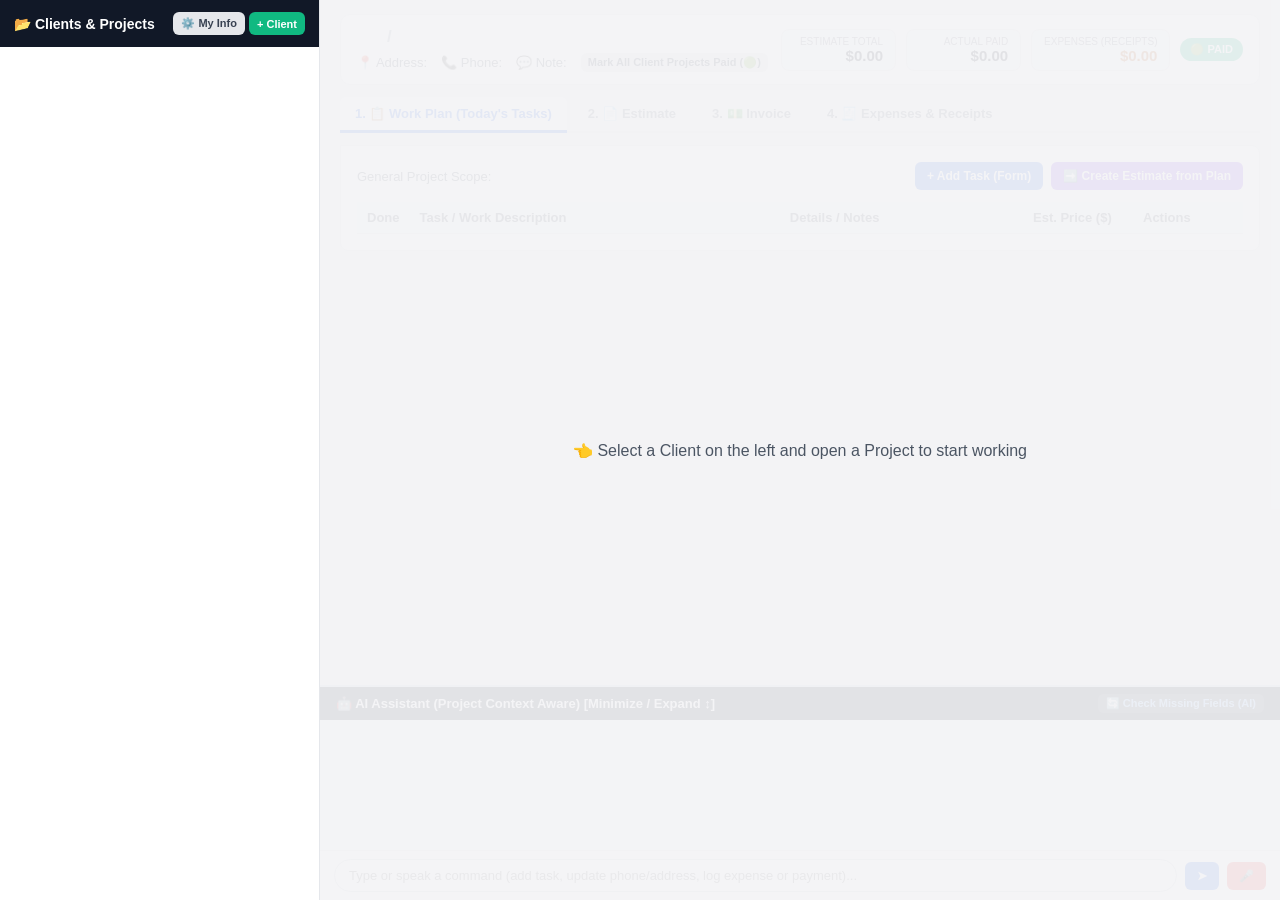
<file: index.html>
<!DOCTYPE html>
<html lang="en">
<head>
    <meta charset="UTF-8">
    <meta name="viewport" content="width=device-width, initial-scale=1.0">
    <title>Field Service CRM & Invoicing</title>
    <style>
        * { box-sizing: border-box; }
        body { font-family: -apple-system, BlinkMacSystemFont, "Segoe UI", Roboto, sans-serif; margin: 0; display: flex; height: 100vh; background: #f3f4f6; color: #111827; overflow: hidden; }
        
        /* === LEFT SIDEBAR: CLIENTS & PROJECTS TREE === */
        .sidebar { width: 320px; background: white; border-right: 1px solid #e5e7eb; display: flex; flex-direction: column; flex-shrink: 0; }
        .sidebar-header { padding: 12px 14px; background: #111827; color: white; font-weight: 700; font-size: 14px; display: flex; justify-content: space-between; align-items: center; gap: 6px; }
        .clients-tree { flex: 1; overflow-y: auto; padding: 8px; }
        
        .client-block { border: 1px solid #e5e7eb; border-radius: 8px; margin-bottom: 8px; background: #fff; }
        .client-row { position: sticky; top: 0; z-index: 5; background: #f9fafb; padding: 10px 12px; cursor: pointer; display: flex; justify-content: space-between; align-items: center; font-weight: 600; border-radius: 8px; transition: 0.15s; }
        .client-row:hover { background: #f3f4f6; }
        .client-block.expanded .client-row { background: #eff6ff; border-bottom: 1px solid #dbeafe; border-radius: 8px 8px 0 0; color: #1e40af; }
        
        .projects-sublist { display: none; max-height: 210px; overflow-y: auto; background: white; padding: 6px; border-radius: 0 0 8px 8px; }
        .client-block.expanded .projects-sublist { display: block; }
        
        .project-item { padding: 8px 10px; margin-bottom: 4px; border-radius: 6px; font-size: 13px; cursor: pointer; display: flex; justify-content: space-between; align-items: center; color: #374151; border: 1px solid transparent; }
        .project-item:hover { background: #f9fafb; border-color: #e5e7eb; }
        .project-item.active { background: #dbeafe; color: #1e3a8a; font-weight: 600; border-color: #93c5fd; }
        
        .add-proj-inline { width: 100%; padding: 6px; margin-bottom: 6px; background: #f0fdf4; color: #15803d; border: 1px dashed #86efac; border-radius: 6px; font-size: 12px; font-weight: 600; cursor: pointer; }
        .add-proj-inline:hover { background: #dcfce7; }

        .status-dot { width: 10px; height: 10px; border-radius: 50%; display: inline-block; flex-shrink: 0; }
        .dot-green { background: #10b981; box-shadow: 0 0 5px rgba(16,185,129,0.4); }
        .dot-red { background: #ef4444; box-shadow: 0 0 5px rgba(239,68,68,0.4); }

        /* === RIGHT AREA: PROJECT WORKSPACE + AI DOCK === */
        .main-col { flex: 1; display: flex; flex-direction: column; height: 100vh; position: relative; overflow: hidden; }
        .overlay-lock { position: absolute; inset: 0; background: rgba(243,244,246,0.92); display: flex; justify-content: center; align-items: center; font-size: 16px; font-weight: 500; color: #4b5563; z-index: 30; }

        .project-Workspace { flex: 1; overflow-y: auto; padding: 14px 20px; display: flex; flex-direction: column; gap: 12px; }
        
        .top-summary-bar { background: white; padding: 12px 16px; border-radius: 10px; border: 1px solid #e5e7eb; display: flex; justify-content: space-between; align-items: center; flex-wrap: wrap; gap: 12px; }
        .proj-title-block h2 { margin: 0 0 6px 0; font-size: 17px; display: flex; align-items: center; gap: 8px; }
        .proj-meta { font-size: 13px; color: #4b5563; display: flex; gap: 14px; flex-wrap: wrap; align-items: center; }
        .editable-link { cursor: pointer; border-bottom: 1px dashed #9ca3af; color: #111827; font-weight: 500; }
        .editable-link:hover { color: #2563eb; border-bottom-color: #2563eb; }
        .missing-val { color: #ef4444; font-style: italic; }

        .finance-pills { display: flex; gap: 10px; align-items: center; flex-wrap: wrap; }
        .fin-box { background: #f9fafb; padding: 6px 12px; border-radius: 8px; border: 1px solid #e5e7eb; text-align: right; min-width: 115px; }
        .fin-box label { display: block; font-size: 10px; color: #6b7280; text-transform: uppercase; }
        .fin-box .val { font-size: 15px; font-weight: 700; color: #111827; cursor: pointer; }
        
        .badge { padding: 5px 10px; border-radius: 14px; font-size: 11px; font-weight: 700; color: white; cursor: pointer; }
        .badge-green { background: #10b981; }
        .badge-red { background: #ef4444; }

        /* Tabs Navigation */
        .tabs-nav { display: flex; gap: 6px; border-bottom: 2px solid #e5e7eb; flex-wrap: wrap; }
        .tab-btn { padding: 9px 15px; background: transparent; border: none; font-size: 13px; font-weight: 600; color: #6b7280; cursor: pointer; border-bottom: 3px solid transparent; margin-bottom: -2px; }
        .tab-btn.active { color: #2563eb; border-bottom-color: #2563eb; background: white; border-radius: 6px 6px 0 0; }

        .tab-content { display: none; background: white; padding: 16px; border-radius: 0 8px 8px 8px; border: 1px solid #e5e7eb; }
        .tab-content.active { display: block; }

        table.data-table { width: 100%; border-collapse: collapse; margin-top: 8px; font-size: 13px; }
        table.data-table th { background: #f9fafb; text-align: left; padding: 8px 10px; border-bottom: 1px solid #e5e7eb; color: #4b5563; }
        table.data-table td { padding: 8px 10px; border-bottom: 1px solid #f3f4f6; vertical-align: middle; }
        table.data-table input { width: 100%; padding: 6px 8px; border: 1px solid #d1d5db; border-radius: 4px; font-size: 13px; }
        
        .btn { padding: 7px 12px; border: none; border-radius: 6px; cursor: pointer; font-weight: 600; font-size: 12px; transition: 0.15s; display: inline-flex; align-items: center; gap: 4px; }
        .btn-blue { background: #2563eb; color: white; }
        .btn-blue:hover { background: #1d4ed8; }
        .btn-green { background: #10b981; color: white; }
        .btn-green:hover { background: #059669; }
        .btn-purple { background: #7c3aed; color: white; }
        .btn-purple:hover { background: #6d28d9; }
        .btn-gray { background: #e5e7eb; color: #374151; }
        .btn-gray:hover { background: #d1d5db; }
        .btn-red { background: #fee2e2; color: #b91c1c; padding: 4px 8px; font-size: 11px; }

        .doc-header-box { display: flex; justify-content: space-between; background: #f8fafc; padding: 14px 16px; border-radius: 8px; border: 1px solid #e2e8f0; margin-bottom: 12px; font-size: 13px; line-height: 1.5; flex-wrap: wrap; gap: 12px; }
        
        .cat-tag { padding: 3px 8px; border-radius: 12px; font-size: 11px; font-weight: 700; display: inline-block; }
        .cat-Construction { background: #fef3c7; color: #b45309; }
        .cat-Groceries { background: #dcfce7; color: #15803d; }
        .cat-Fuel { background: #dbeafe; color: #1d4ed8; }
        .cat-Other { background: #f3f4f6; color: #374151; }

        /* === BOTTOM DOCK: AI ASSISTANT CHAT === */
        .ai-dock { height: 215px; background: white; border-top: 2px solid #cbd5e1; display: flex; flex-direction: column; flex-shrink: 0; transition: height 0.2s; }
        .ai-dock.minimized { height: 38px; }
        .ai-dock-header { padding: 7px 16px; background: #1f2937; color: white; font-size: 13px; font-weight: 600; display: flex; justify-content: space-between; align-items: center; }
        .messages { flex: 1; padding: 10px 16px; overflow-y: auto; display: flex; flex-direction: column; gap: 10px; background: #f9fafb; }
        
        .msg-wrapper { max-width: 82%; display: flex; flex-direction: column; gap: 3px; }
        .user-wrapper { align-self: flex-end; align-items: flex-end; }
        .ai-wrapper { align-self: flex-start; align-items: flex-start; }
        .msg { padding: 8px 12px; border-radius: 12px; font-size: 13px; line-height: 1.4; white-space: pre-wrap; }
        .user-msg { background: #2563eb; color: white; border-bottom-right-radius: 3px; }
        .ai-msg { background: white; border: 1px solid #e5e7eb; color: #111827; border-bottom-left-radius: 3px; }

        .debug-btn { background: #e5e7eb; border: none; padding: 2px 7px; border-radius: 4px; font-size: 10px; cursor: pointer; color: #374151; }
        .debug-pre { display: none; background: #111827; color: #10b981; padding: 8px; border-radius: 6px; font-family: monospace; font-size: 10px; overflow-x: auto; max-width: 100%; margin: 0; }

        .input-area { display: flex; padding: 8px 14px; gap: 8px; background: white; border-top: 1px solid #e5e7eb; align-items: center; }
        .input-area input { flex: 1; padding: 8px 14px; border: 1px solid #d1d5db; border-radius: 20px; font-size: 13px; outline: none; }
        #micBtn.recording { background: #9ca3af !important; animation: pulse 1s infinite; }
        @keyframes pulse { 0% { transform: scale(1); } 50% { transform: scale(1.08); } 100% { transform: scale(1); } }

        /* Modals */
        .modal { display: none; position: fixed; inset: 0; background: rgba(0,0,0,0.5); justify-content: center; align-items: center; z-index: 100; }
        .modal-content { background: white; padding: 20px; border-radius: 10px; width: 360px; display: flex; flex-direction: column; gap: 10px; max-height: 90vh; overflow-y: auto; }
        .modal-content label { font-size: 12px; font-weight: 600; color: #374151; margin-bottom: -6px; }
        .modal-content input, .modal-content textarea { padding: 9px; border: 1px solid #d1d5db; border-radius: 6px; width: 100%; font-size: 13px; }

        /* Print Styles for clean Estimate / Invoice PDF export */
        @media print {
            .sidebar, .top-summary-bar, .tabs-nav, .ai-dock, .no-print { display: none !important; }
            body, .main-col, .project-Workspace { height: auto !important; overflow: visible !important; background: white !important; padding: 0 !important; }
            .tab-content.active { border: none !important; padding: 0 !important; }
            table.data-table input { border: none !important; padding: 0 !important; }
        }
    </style>
</head>
<body>

<!-- LEFT SIDEBAR: CLIENTS & PROJECTS -->
<div class="sidebar">
    <div class="sidebar-header">
        <span>📂 Clients & Projects</span>
        <div style="display:flex; gap:4px;">
            <button class="btn btn-gray" style="padding:5px 8px; font-size:11px;" onclick="openProfileModal()" title="Edit My Business Info">⚙️ My Info</button>
            <button class="btn btn-green" style="padding:5px 8px; font-size:11px;" onclick="openClientModal()">+ Client</button>
        </div>
    </div>
    <div class="clients-tree" id="clientsTree"></div>
</div>

<!-- RIGHT COLUMN: PROJECT WORKSPACE + AI DOCK -->
<div class="main-col">
    <div class="overlay-lock" id="workspaceLock">👈 Select a Client on the left and open a Project to start working</div>

    <div class="project-Workspace" id="projectWorkspace">
        <!-- Top Project & Financial Summary Bar -->
        <div class="top-summary-bar">
            <div class="proj-title-block">
                <h2>
                    <span id="uiClientName" style="color:#4b5563; font-weight:500;"></span>
                    <span id="uiClientDebtBadge" class="badge" style="font-size:10px; padding:3px 7px;"></span>
                    <span style="color:#9ca3af;">/</span>
                    <span id="uiProjectName" class="editable-link" onclick="editProjectField('name', 'Project Name')"></span>
                </h2>
                <div class="proj-meta">
                    <span>📍 Address: <span id="uiProjectAddress" class="editable-link" onclick="editProjectField('address', 'Project Address')"></span></span>
                    <span>📞 Phone: <span id="uiClientPhone" class="editable-link" onclick="editClientField('phone', 'Client Phone')"></span></span>
                    <span>💬 Note: <span id="uiClientComment" class="editable-link" onclick="editClientField('comment', 'Client Note')"></span></span>
                    <button class="btn btn-gray" style="padding:3px 7px; font-size:11px;" onclick="markAllClientProjectsPaid()">Mark All Client Projects Paid (🟢)</button>
                </div>
            </div>

            <div class="finance-pills">
                <div class="fin-box">
                    <label>Estimate Total</label>
                    <div class="val" id="uiEstimated" onclick="editProjectField('estimated_amount', 'Estimate Total ($)', true)">$0.00</div>
                </div>
                <div class="fin-box">
                    <label>Actual Paid</label>
                    <div class="val" id="uiActual" onclick="editProjectField('actual_amount', 'Actual Paid Amount ($)', true)">$0.00</div>
                </div>
                <div class="fin-box">
                    <label>Expenses (Receipts)</label>
                    <div class="val" id="uiExpensesTotal" style="color:#b45309; cursor:default;">$0.00</div>
                </div>
                <span id="uiStatusBadge" class="badge badge-green" onclick="togglePaymentStatus()" title="Click to toggle project payment status">🟢 PAID</span>
            </div>
        </div>

        <!-- Lifecycle Tabs: Work Plan -> Estimate -> Invoice -> Expenses -->
        <div class="tabs-nav">
            <button class="tab-btn active" id="tabBtn-plan" onclick="switchTab('plan')">1. 📋 Work Plan (Today's Tasks)</button>
            <button class="tab-btn" id="tabBtn-estimate" onclick="switchTab('estimate')">2. 📄 Estimate</button>
            <button class="tab-btn" id="tabBtn-invoice" onclick="switchTab('invoice')">3. 💵 Invoice</button>
            <button class="tab-btn" id="tabBtn-expenses" onclick="switchTab('expenses')">4. 🧾 Expenses & Receipts</button>
        </div>

        <!-- TAB 1: WORK PLAN (TODAY'S TASKS) -->
        <div class="tab-content active" id="tab-plan">
            <div style="display:flex; justify-content:space-between; align-items:center; margin-bottom:12px; flex-wrap:wrap; gap:10px;">
                <div style="font-size:13px; color:#4b5563;">
                    General Project Scope: <span id="uiProjectScope" class="editable-link" onclick="editProjectField('scope_description', 'General Project Scope')"></span>
                </div>
                <div style="display:flex; gap:8px;">
                    <button class="btn btn-blue" onclick="openTaskModal()">+ Add Task (Form)</button>
                    <button class="btn btn-purple" onclick="pullFromWorkPlan(true)">➡️ Create Estimate from Plan</button>
                </div>
            </div>

            <table class="data-table">
                <thead>
                    <tr>
                        <th style="width:45px;">Done</th>
                        <th>Task / Work Description</th>
                        <th>Details / Notes</th>
                        <th style="width:110px;">Est. Price ($)</th>
                        <th style="width:110px;">Actions</th>
                    </tr>
                </thead>
                <tbody id="workPlanBody"></tbody>
            </table>
        </div>

        <!-- TAB 2: ESTIMATE -->
        <div class="tab-content" id="tab-estimate">
            <div class="doc-header-box">
                <div>
                    <strong id="estMyRole">Service Provider:</strong><br>
                    <span id="estMyCompany" style="font-weight:700; font-size:14px;"></span><br>
                    <span id="estMyContact"></span><br>
                    <a href="#" class="no-print" style="font-size:11px; color:#2563eb;" onclick="openProfileModal(); return false;">✏️ Edit My Business Info</a>
                </div>
                <div style="text-align:right;">
                    <strong>Estimate For (Client):</strong><br>
                    <span id="estClientName" style="font-weight:700; font-size:14px;"></span><br>
                    Address: <span id="estProjectAddress"></span><br>
                    Phone: <span id="estClientPhone"></span>
                </div>
            </div>

            <div class="no-print" style="display:flex; justify-content:space-between; align-items:center; margin-bottom:10px; flex-wrap:wrap; gap:8px;">
                <div style="display:flex; gap:8px;">
                    <button class="btn btn-blue" onclick="pullFromWorkPlan(false)">🔄 Import Tasks from Work Plan</button>
                    <button class="btn btn-gray" onclick="addEstimateRow()">+ Add Line Item</button>
                </div>
                <div style="display:flex; gap:8px;">
                    <button class="btn btn-green" onclick="saveEstimateToDB()">💾 Save Estimate</button>
                    <button class="btn btn-purple" onclick="convertEstimateToInvoice()">➡️ Convert to Invoice</button>
                    <button class="btn btn-gray" onclick="window.print()">🖨️ Print / PDF</button>
                </div>
            </div>

            <table class="data-table">
                <thead>
                    <tr>
                        <th>Work / Service Description</th>
                        <th style="width:90px;">Qty</th>
                        <th style="width:120px;">Unit Price ($)</th>
                        <th style="width:120px;">Line Total ($)</th>
                        <th class="no-print" style="width:55px;"></th>
                    </tr>
                </thead>
                <tbody id="estimateBody"></tbody>
                <tfoot>
                    <tr>
                        <td colspan="3" style="text-align:right; font-weight:700; font-size:14px;">ESTIMATE TOTAL:</td>
                        <td colspan="2" style="font-weight:700; font-size:16px; color:#15803d;" id="estimateGrandTotal">$0.00</td>
                    </tr>
                </tfoot>
            </table>
        </div>

        <!-- TAB 3: INVOICE -->
        <div class="tab-content" id="tab-invoice">
            <div class="doc-header-box">
                <div>
                    <div style="font-size:18px; font-weight:800; color:#111827; margin-bottom:4px;">INVOICE</div>
                    <strong id="invMyRole">From:</strong><br>
                    <span id="invMyCompany" style="font-weight:700;"></span><br>
                    <span id="invMyContact"></span><br>
                    <span id="invMyPayment" style="color:#1e40af; font-weight:600;"></span>
                </div>
                <div style="text-align:right;">
                    <div style="margin-bottom:6px;">
                        <strong>Invoice #:</strong> <input type="text" id="invNumber" style="width:110px; padding:3px 6px;" onchange="updateInvoiceMeta()">
                        <strong>Date:</strong> <input type="date" id="invDate" style="width:130px; padding:3px 6px;" onchange="updateInvoiceMeta()">
                    </div>
                    <strong>Bill To:</strong><br>
                    <span id="invClientName" style="font-weight:700;"></span><br>
                    Address: <span id="invProjectAddress"></span> | Phone: <span id="invClientPhone"></span>
                </div>
            </div>

            <div class="no-print" style="display:flex; justify-content:space-between; align-items:center; margin-bottom:10px; flex-wrap:wrap; gap:8px;">
                <div style="display:flex; gap:8px;">
                    <button class="btn btn-blue" onclick="pullFromEstimateToInvoice()">🔄 Pull Items from Estimate</button>
                    <button class="btn btn-gray" onclick="addInvoiceRow()">+ Add Line Item</button>
                </div>
                <div style="display:flex; gap:8px;">
                    <button class="btn btn-green" onclick="saveInvoiceToDB()">💾 Save Invoice</button>
                    <button class="btn btn-purple" onclick="markInvoicePaid()">✅ Mark Invoice as Paid</button>
                    <button class="btn btn-gray" onclick="window.print()">🖨️ Print / Save PDF</button>
                </div>
            </div>

            <table class="data-table">
                <thead>
                    <tr>
                        <th>Description</th>
                        <th style="width:90px;">Qty</th>
                        <th style="width:120px;">Unit Price ($)</th>
                        <th style="width:120px;">Total ($)</th>
                        <th class="no-print" style="width:55px;"></th>
                    </tr>
                </thead>
                <tbody id="invoiceBody"></tbody>
                <tfoot>
                    <tr>
                        <td colspan="3" style="text-align:right; font-weight:700; font-size:14px;">INVOICE TOTAL DUE:</td>
                        <td colspan="2" style="font-weight:800; font-size:16px; color:#1e40af;" id="invoiceGrandTotal">$0.00</td>
                    </tr>
                </tfoot>
            </table>
            <div style="margin-top:12px;">
                <label style="font-size:12px; color:#4b5563; font-weight:600;">Invoice Notes / Payment Terms:</label>
                <input type="text" id="invNotes" placeholder="Thank you for your business! Payment due upon receipt." style="width:100%; padding:8px; border:1px solid #d1d5db; border-radius:6px; margin-top:4px;" onchange="updateInvoiceMeta()">
            </div>
        </div>

        <!-- TAB 4: EXPENSES & RECEIPTS (AI SCANNER) -->
        <div class="tab-content" id="tab-expenses">
            <div style="display:flex; justify-content:space-between; align-items:center; background:#eff6ff; padding:12px 16px; border-radius:8px; border:1px solid #bfdbfe; margin-bottom:12px; flex-wrap:wrap; gap:10px;">
                <div>
                    <strong>📸 AI Receipt Scanner (OCR)</strong>
                    <div style="font-size:12px; color:#4b5563;">Upload or take a photo of a receipt — AI extracts the date, store name, line items, total, and assigns a category (Construction / Groceries / Fuel).</div>
                </div>
                <div>
                    <input type="file" id="receiptFileInput" accept="image/*" capture="environment" style="display:none;" onchange="uploadAndScanReceipt(this)">
                    <button class="btn btn-blue" id="scanBtn" onclick="document.getElementById('receiptFileInput').click()">📷 Scan / Upload Receipt</button>
                </div>
            </div>

            <table class="data-table">
                <thead>
                    <tr>
                        <th style="width:105px;">Date</th>
                        <th>Store / Vendor</th>
                        <th style="width:120px;">Category</th>
                        <th>Purchased Items</th>
                        <th style="width:95px;">Total ($)</th>
                        <th style="width:55px;"></th>
                    </tr>
                </thead>
                <tbody id="expensesBody"></tbody>
            </table>
        </div>
    </div>

    <!-- BOTTOM DOCK: AI ASSISTANT -->
    <div class="ai-dock" id="aiDock">
        <div class="ai-dock-header">
            <span style="cursor:pointer;" onclick="document.getElementById('aiDock').classList.toggle('minimized')">🤖 AI Assistant (Project Context Aware) [Minimize / Expand ↕]</span>
            <button class="btn" style="background:#374151; color:#93c5fd; padding:3px 8px; font-size:11px;" onclick="recheckWithAI()">🔄 Check Missing Fields (AI)</button>
        </div>
        <div class="messages" id="messages"></div>
        <div class="input-area">
            <input type="text" id="textInput" placeholder="Type or speak a command (add task, update phone/address, log expense or payment)...">
            <button class="btn btn-blue" id="sendBtn">➤</button>
            <button class="btn" id="micBtn" style="background:#ef4444; color:white;">🎤</button>
        </div>
    </div>
</div>

<!-- MODAL 1: MY BUSINESS PROFILE (EDITABLE USER INFO) -->
<div class="modal" id="profileModal">
    <div class="modal-content">
        <h3 style="margin:0;">⚙️ My Business Profile</h3>
        <label>Your Role / Header Title</label>
        <input type="text" id="profRole" placeholder="e.g. Service Provider, Handyman Services, Owner">
        <label>Company / Full Name</label>
        <input type="text" id="profCompany" placeholder="e.g. Anatolii Vashkevich LLC">
        <label>City / Address</label>
        <input type="text" id="profAddress" placeholder="e.g. Boca Raton, FL">
        <label>Phone & Email</label>
        <input type="text" id="profContact" placeholder="e.g. (561) 000-0000 | handyman33432@gmail.com">
        <label>Payment Instructions (shown on Invoice)</label>
        <input type="text" id="profPayment" placeholder="e.g. Zelle: Anatolii Vashkevich LLC">
        <div style="display:flex; gap:8px; margin-top:6px;">
            <button class="btn btn-green" style="flex:1;" onclick="saveBusinessProfile()">Save Profile</button>
            <button class="btn btn-gray" onclick="document.getElementById('profileModal').style.display='none'">Cancel</button>
        </div>
    </div>
</div>

<!-- MODAL 2: TASK FORM (ADD / EDIT TASK IN WORK PLAN) -->
<div class="modal" id="taskModal">
    <div class="modal-content">
        <h3 style="margin:0;" id="taskModalTitle">📋 Add Task to Work Plan</h3>
        <input type="hidden" id="taskEditIndex" value="-1">
        <label>Task Name / Work Description *</label>
        <input type="text" id="taskTitleInput" placeholder="e.g. Install interior prehung door">
        <label>Details / Materials / Notes</label>
        <textarea id="taskDetailsInput" rows="3" placeholder="e.g. Master bedroom, includes trim and lockset"></textarea>
        <label>Estimated Price ($) (Optional)</label>
        <input type="number" step="0.01" id="taskPriceInput" placeholder="0.00">
        <div style="display:flex; gap:8px; margin-top:6px;">
            <button class="btn btn-green" style="flex:1;" onclick="saveTaskFromModal()">Save Task</button>
            <button class="btn btn-gray" onclick="document.getElementById('taskModal').style.display='none'">Cancel</button>
        </div>
    </div>
</div>

<!-- MODAL 3: NEW CLIENT -->
<div class="modal" id="clientModal">
    <div class="modal-content">
        <h3 style="margin:0;">New Client</h3>
        <label>Client Name *</label>
        <input type="text" id="cName" placeholder="Full Name">
        <label>Phone Number</label>
        <input type="text" id="cPhone" placeholder="Optional">
        <label>Notes / Comments</label>
        <textarea id="cComment" placeholder="Optional"></textarea>
        <div style="display:flex; gap:8px; margin-top:6px;">
            <button class="btn btn-green" style="flex:1;" onclick="saveNewClient()">Next → Create Project</button>
            <button class="btn btn-gray" onclick="document.getElementById('clientModal').style.display='none'">Cancel</button>
        </div>
    </div>
</div>

<!-- MODAL 4: NEW PROJECT -->
<div class="modal" id="projectModal">
    <div class="modal-content">
        <h3 style="margin:0;">New Project</h3>
        <label>Project Name *</label>
        <input type="text" id="pName" placeholder="Visit 1, Kitchen Repair, etc.">
        <label>Property Address</label>
        <input type="text" id="pAddress" list="addressHistory" placeholder="Select past address or type new">
        <datalist id="addressHistory"></datalist>
        <div style="display:flex; gap:8px; margin-top:6px;">
            <button class="btn btn-green" style="flex:1;" onclick="saveNewProject()">Open Project</button>
            <button class="btn btn-gray" onclick="document.getElementById('projectModal').style.display='none'">Cancel</button>
        </div>
    </div>
</div>

<script>
    const API_BASE = "http://127.0.0.1:8000/api";
    let allClients = [];
    let expandedClientIds = new Set();
    let currentClient = null;
    let currentProject = null;
    let currentTransactions = [];
    let modalTargetClient = null;

    // --- BUSINESS PROFILE MANAGEMENT (LOCAL STORAGE) ---
    const defaultProfile = {
        role: "Service Provider",
        company: "Anatolii Vashkevich LLC",
        address: "Boca Raton, FL",
        contact: "handyman33432@gmail.com",
        payment: "Payment via Zelle: Anatolii Vashkevich LLC"
    };

    function getBusinessProfile() {
        const saved = localStorage.getItem("crm_business_profile");
        if (saved) {
            try { return { ...defaultProfile, ...JSON.parse(saved) }; } catch (e) {}
        }
        return defaultProfile;
    }

    function openProfileModal() {
        const p = getBusinessProfile();
        document.getElementById('profRole').value = p.role;
        document.getElementById('profCompany').value = p.company;
        document.getElementById('profAddress').value = p.address;
        document.getElementById('profContact').value = p.contact;
        document.getElementById('profPayment').value = p.payment;
        document.getElementById('profileModal').style.display = 'flex';
    }

    function saveBusinessProfile() {
        const updated = {
            role: document.getElementById('profRole').value.trim() || "Service Provider",
            company: document.getElementById('profCompany').value.trim() || "Anatolii Vashkevich LLC",
            address: document.getElementById('profAddress').value.trim(),
            contact: document.getElementById('profContact').value.trim(),
            payment: document.getElementById('profPayment').value.trim()
        };
        localStorage.setItem("crm_business_profile", JSON.stringify(updated));
        document.getElementById('profileModal').style.display = 'none';
        renderBusinessHeaders();
    }

    function renderBusinessHeaders() {
        const p = getBusinessProfile();
        const contactLine = [p.address, p.contact].filter(Boolean).join(" | ");
        document.getElementById('estMyRole').innerText = p.role + ":";
        document.getElementById('estMyCompany').innerText = p.company;
        document.getElementById('estMyContact').innerText = contactLine;

        document.getElementById('invMyRole').innerText = p.role + ":";
        document.getElementById('invMyCompany').innerText = p.company;
        document.getElementById('invMyContact').innerText = contactLine;
        document.getElementById('invMyPayment').innerText = p.payment;
    }

    function isProjectDebt(p) {
        const est = Number(p.estimated_amount || 0);
        const act = Number(p.actual_amount || 0);
        return p.payment_status === 'debt' || (est > 0 && act < est);
    }

    // --- 1. CLIENTS & PROJECTS TREE ---
    async function loadClientsTree() {
        const tree = document.getElementById('clientsTree');
        const prevScroll = tree.scrollTop;

        const res = await fetch(`${API_BASE}/clients`);
        allClients = await res.json();

        tree.innerHTML = '';

        allClients.forEach(client => {
            const isExp = expandedClientIds.has(client.id);
            const block = document.createElement('div');
            block.className = `client-block ${isExp ? 'expanded' : ''}`;

            const header = document.createElement('div');
            header.className = 'client-row';
            header.innerHTML = `
                <span>${isExp ? '▼' : '▶'} ${client.name} <small style="color:#6b7280; font-weight:normal;">(${client.projects.length})</small></span>
                <span class="status-dot ${client.has_debt ? 'dot-red' : 'dot-green'}" title="${client.has_debt ? 'Unpaid balance' : 'All paid'}"></span>
            `;
            header.onclick = () => {
                if (expandedClientIds.has(client.id)) expandedClientIds.delete(client.id);
                else expandedClientIds.add(client.id);
                loadClientsTree();
            };

            const sublist = document.createElement('div');
            sublist.className = 'projects-sublist';

            const addBtn = document.createElement('button');
            addBtn.className = 'add-proj-inline';
            addBtn.innerText = '+ New Visit / Project';
            addBtn.onclick = (e) => {
                e.stopPropagation();
                openProjectModalForClient(client);
            };
            sublist.appendChild(addBtn);

            client.projects.forEach(proj => {
                const pItem = document.createElement('div');
                const isActive = currentProject && currentProject.id === proj.id;
                pItem.className = `project-item ${isActive ? 'active' : ''}`;
                const debt = isProjectDebt(proj);
                pItem.innerHTML = `
                    <span>📄 ${proj.name}</span>
                    <span class="status-dot ${debt ? 'dot-red' : 'dot-green'}"></span>
                `;
                pItem.onclick = (e) => {
                    e.stopPropagation();
                    openProjectWorkspace(client.id, proj.id);
                };
                sublist.appendChild(pItem);
            });

            block.appendChild(header);
            block.appendChild(sublist);
            tree.appendChild(block);
        });

        tree.scrollTop = prevScroll;
    }

    // --- 2. CREATE CLIENT & PROJECT ---
    function openClientModal() {
        document.getElementById('cName').value = '';
        document.getElementById('cPhone').value = '';
        document.getElementById('cComment').value = '';
        document.getElementById('clientModal').style.display = 'flex';
    }

    async function saveNewClient() {
        const name = document.getElementById('cName').value.trim();
        if (!name) return alert("Please enter a client name.");
        const res = await fetch(`${API_BASE}/clients`, {
            method: "POST", headers: {"Content-Type": "application/json"},
            body: JSON.stringify({
                name,
                phone: document.getElementById('cPhone').value.trim() || null,
                comment: document.getElementById('cComment').value.trim() || null
            })
        });
        const newClient = await res.json();
        document.getElementById('clientModal').style.display = 'none';
        expandedClientIds.add(newClient.id);
        await loadClientsTree();
        const found = allClients.find(c => c.id === newClient.id);
        if (found) openProjectModalForClient(found);
    }

    function openProjectModalForClient(client) {
        modalTargetClient = client;
        const nextNum = (client.projects ? client.projects.length : 0) + 1;
        document.getElementById('pName').value = `Visit ${nextNum}`;

        const dl = document.getElementById('addressHistory');
        dl.innerHTML = '';
        (client.known_addresses || []).forEach(addr => {
            const opt = document.createElement('option');
            opt.value = addr;
            dl.appendChild(opt);
        });
        document.getElementById('pAddress').value = (client.known_addresses && client.known_addresses.length > 0) ? client.known_addresses[0] : '';
        document.getElementById('projectModal').style.display = 'flex';
    }

    async function saveNewProject() {
        const name = document.getElementById('pName').value.trim();
        if (!name || !modalTargetClient) return;
        const res = await fetch(`${API_BASE}/projects`, {
            method: "POST", headers: {"Content-Type": "application/json"},
            body: JSON.stringify({
                client_id: modalTargetClient.id,
                name,
                address: document.getElementById('pAddress').value.trim() || null
            })
        });
        const newProj = await res.json();
        document.getElementById('projectModal').style.display = 'none';
        expandedClientIds.add(modalTargetClient.id);
        await loadClientsTree();
        openProjectWorkspace(modalTargetClient.id, newProj.id);
    }

    // --- 3. OPEN PROJECT WORKSPACE ---
    async function openProjectWorkspace(clientId, projectId) {
        document.getElementById('workspaceLock').style.display = 'none';
        const res = await fetch(`${API_BASE}/project-workspace/${clientId}/${projectId}`);
        const data = await res.json();

        currentClient = data.client;
        currentProject = data.project;
        currentTransactions = data.transactions || [];

        if (!Array.isArray(currentProject.work_plan)) currentProject.work_plan = [];
        if (!Array.isArray(currentProject.estimate_items)) currentProject.estimate_items = [];
        if (!currentProject.invoice_data || typeof currentProject.invoice_data !== 'object') {
            currentProject.invoice_data = {};
        }
        if (!Array.isArray(currentProject.invoice_data.items)) {
            currentProject.invoice_data.items = [];
        }

        await loadClientsTree();
        renderWorkspaceUI();

        const msgDiv = document.getElementById('messages');
        msgDiv.innerHTML = '';
        (data.messages || []).forEach(m => {
            if (m.content.startsWith("__INIT_PROJECT__")) return;
            let parsedJson = null;
            if (m.raw_json) {
                try { parsedJson = JSON.parse(m.raw_json); } catch(e){}
            }
            addChatBubble(m.content, m.role === 'user' ? 'user' : 'ai', parsedJson);
        });
    }

    function renderWorkspaceUI() {
        renderBusinessHeaders();

        document.getElementById('uiClientName').innerText = currentClient.name;
        document.getElementById('uiProjectName').innerText = currentProject.name;
        
        document.getElementById('uiProjectAddress').innerHTML = currentProject.address ? currentProject.address : '<span class="missing-val">+ add address</span>';
        document.getElementById('uiClientPhone').innerHTML = currentClient.phone ? currentClient.phone : '<span class="missing-val">+ add phone</span>';
        document.getElementById('uiClientComment').innerHTML = currentClient.comment ? currentClient.comment : '<span class="missing-val">+ add note</span>';
        document.getElementById('uiProjectScope').innerHTML = currentProject.scope_description ? currentProject.scope_description : '<span class="missing-val">+ add scope</span>';

        const est = Number(currentProject.estimated_amount || 0);
        const act = Number(currentProject.actual_amount || 0);
        const expTotal = currentTransactions.reduce((acc, t) => acc + Number(t.amount || 0), 0);

        document.getElementById('uiEstimated').innerText = `$${est.toFixed(2)}`;
        document.getElementById('uiActual').innerText = `$${act.toFixed(2)}`;
        document.getElementById('uiExpensesTotal').innerText = `$${expTotal.toFixed(2)}`;

        const debt = isProjectDebt(currentProject);
        const badge = document.getElementById('uiStatusBadge');
        badge.className = `badge ${debt ? 'badge-red' : 'badge-green'}`;
        badge.innerText = debt ? '🔴 UNPAID (DEBT)' : '🟢 PAID';

        const foundClientInTree = allClients.find(c => c.id === currentClient.id);
        const cBadge = document.getElementById('uiClientDebtBadge');
        if (foundClientInTree) {
            cBadge.className = `badge ${foundClientInTree.has_debt ? 'badge-red' : 'badge-green'}`;
            cBadge.innerText = foundClientInTree.has_debt ? '🔴 Client: Unpaid' : '🟢 Client: Clear';
        }

        // Populate Client Info in Estimate & Invoice Headers
        document.getElementById('estClientName').innerText = currentClient.name;
        document.getElementById('estProjectAddress').innerText = currentProject.address || 'Not specified';
        document.getElementById('estClientPhone').innerText = currentClient.phone || 'Not specified';

        document.getElementById('invClientName').innerText = currentClient.name;
        document.getElementById('invProjectAddress').innerText = currentProject.address || 'Not specified';
        document.getElementById('invClientPhone').innerText = currentClient.phone || 'Not specified';

        renderWorkPlanTable();
        renderEstimateTable();
        renderInvoiceTab();
        renderExpensesTable();
    }

    function switchTab(tabName) {
        document.querySelectorAll('.tab-btn').forEach(b => b.classList.remove('active'));
        document.querySelectorAll('.tab-content').forEach(c => c.classList.remove('active'));
        document.getElementById(`tabBtn-${tabName}`).classList.add('active');
        document.getElementById(`tab-${tabName}`).classList.add('active');
    }

    // --- 4. TAB 1: WORK PLAN (WITH DEDICATED TASK MODAL FORM) ---
    function renderWorkPlanTable() {
        const tbody = document.getElementById('workPlanBody');
        tbody.innerHTML = '';
        if (currentProject.work_plan.length === 0) {
            tbody.innerHTML = `<tr><td colspan="5" style="color:#6b7280; text-align:center; padding:16px;">No tasks in the work plan yet. Click <b>"+ Add Task (Form)"</b> above to create one.</td></tr>`;
            return;
        }
        currentProject.work_plan.forEach((item, idx) => {
            const price = Number(item.price || 0);
            const tr = document.createElement('tr');
            tr.innerHTML = `
                <td><input type="checkbox" ${item.done ? 'checked' : ''} onchange="togglePlanTask(${idx}, this.checked)" style="width:17px; height:17px;"></td>
                <td style="${item.done ? 'text-decoration:line-through; color:#9ca3af;' : 'font-weight:600;'}">${item.task || ''}</td>
                <td style="color:#4b5563; font-size:12px;">${item.details || '—'}</td>
                <td style="font-weight:600;">${price > 0 ? '$' + price.toFixed(2) : '—'}</td>
                <td>
                    <button class="btn btn-gray" style="padding:3px 7px; font-size:11px;" onclick="openTaskModal(${idx})">Edit</button>
                    <button class="btn btn-red" onclick="removePlanTask(${idx})">✕</button>
                </td>
            `;
            tbody.appendChild(tr);
        });
    }

    function openTaskModal(editIdx = -1) {
        if (!currentProject) return alert("Please select a project first.");
        document.getElementById('taskEditIndex').value = editIdx;
        if (editIdx >= 0 && currentProject.work_plan[editIdx]) {
            const t = currentProject.work_plan[editIdx];
            document.getElementById('taskModalTitle').innerText = "✏️ Edit Work Plan Task";
            document.getElementById('taskTitleInput').value = t.task || '';
            document.getElementById('taskDetailsInput').value = t.details || '';
            document.getElementById('taskPriceInput').value = t.price || '';
        } else {
            document.getElementById('taskModalTitle').innerText = "📋 Add Task to Work Plan";
            document.getElementById('taskTitleInput').value = '';
            document.getElementById('taskDetailsInput').value = '';
            document.getElementById('taskPriceInput').value = '';
        }
        document.getElementById('taskModal').style.display = 'flex';
        setTimeout(() => document.getElementById('taskTitleInput').focus(), 50);
    }

    async function saveTaskFromModal() {
        const title = document.getElementById('taskTitleInput').value.trim();
        if (!title) return alert("Please enter a Task Name.");
        const details = document.getElementById('taskDetailsInput').value.trim();
        const price = Number(document.getElementById('taskPriceInput').value || 0);
        const editIdx = parseInt(document.getElementById('taskEditIndex').value, 10);

        if (editIdx >= 0) {
            currentProject.work_plan[editIdx] = {
                ...currentProject.work_plan[editIdx],
                task: title,
                details: details,
                price: price
            };
        } else {
            currentProject.work_plan.push({
                task: title,
                details: details,
                price: price,
                done: false
            });
        }

        document.getElementById('taskModal').style.display = 'none';
        await saveProjectUpdates({ work_plan: currentProject.work_plan });
    }

    async function togglePlanTask(idx, checked) {
        currentProject.work_plan[idx].done = checked;
        await saveProjectUpdates({ work_plan: currentProject.work_plan });
    }

    async function removePlanTask(idx) {
        currentProject.work_plan.splice(idx, 1);
        await saveProjectUpdates({ work_plan: currentProject.work_plan });
    }

    // --- 5. TAB 2: ESTIMATE ---
    function renderEstimateTable() {
        const tbody = document.getElementById('estimateBody');
        tbody.innerHTML = '';
        let grandTotal = 0;

        if (currentProject.estimate_items.length === 0) {
            tbody.innerHTML = `<tr><td colspan="5" style="color:#6b7280; text-align:center; padding:14px;">Estimate is empty. Click <b>"🔄 Import Tasks from Work Plan"</b> or <b>"+ Add Line Item"</b>.</td></tr>`;
        }

        currentProject.estimate_items.forEach((row, idx) => {
            const qty = Number(row.qty || 1);
            const price = Number(row.price || 0);
            const rowTotal = qty * price;
            grandTotal += rowTotal;

            const tr = document.createElement('tr');
            tr.innerHTML = `
                <td><input type="text" value="${row.description || ''}" onchange="updateEstRow(${idx}, 'description', this.value)"></td>
                <td><input type="number" step="1" value="${qty}" onchange="updateEstRow(${idx}, 'qty', this.value)"></td>
                <td><input type="number" step="0.01" value="${price}" onchange="updateEstRow(${idx}, 'price', this.value)"></td>
                <td style="font-weight:700;">$${rowTotal.toFixed(2)}</td>
                <td class="no-print"><button class="btn btn-red" onclick="removeEstRow(${idx})">✕</button></td>
            `;
            tbody.appendChild(tr);
        });

        document.getElementById('estimateGrandTotal').innerText = `$${grandTotal.toFixed(2)}`;
    }

    function pullFromWorkPlan(switchToEstimateTab = false) {
        if (currentProject.work_plan.length === 0) {
            return alert("Work Plan is empty! Please add tasks in Tab 1 first.");
        }
        const existingNames = new Set(currentProject.estimate_items.map(i => i.description));
        currentProject.work_plan.forEach(t => {
            const fullDesc = t.details ? `${t.task} (${t.details})` : t.task;
            if (!existingNames.has(fullDesc) && !existingNames.has(t.task)) {
                currentProject.estimate_items.push({
                    description: fullDesc,
                    qty: 1,
                    price: Number(t.price || 0)
                });
            }
        });
        renderEstimateTable();
        if (switchToEstimateTab) switchTab('estimate');
    }

    function addEstimateRow() {
        currentProject.estimate_items.push({ description: "", qty: 1, price: 0 });
        renderEstimateTable();
    }

    function updateEstRow(idx, field, val) {
        currentProject.estimate_items[idx][field] = field === 'description' ? val : Number(val);
        renderEstimateTable();
    }

    function removeEstRow(idx) {
        currentProject.estimate_items.splice(idx, 1);
        renderEstimateTable();
    }

    async function saveEstimateToDB() {
        const total = currentProject.estimate_items.reduce((acc, r) => acc + (Number(r.qty || 1) * Number(r.price || 0)), 0);
        await saveProjectUpdates({
            estimate_items: currentProject.estimate_items,
            estimated_amount: total
        });
        alert(`Estimate saved! Project Estimate Total updated to $${total.toFixed(2)}.`);
    }

    async function convertEstimateToInvoice() {
        if (currentProject.estimate_items.length === 0) {
            return alert("Estimate has no line items yet.");
        }
        const total = currentProject.estimate_items.reduce((acc, r) => acc + (Number(r.qty || 1) * Number(r.price || 0)), 0);
        currentProject.invoice_data = {
            invoice_number: currentProject.invoice_data?.invoice_number || `INV-${Math.floor(1000 + Math.random() * 9000)}`,
            invoice_date: currentProject.invoice_data?.invoice_date || new Date().toISOString().slice(0, 10),
            notes: currentProject.invoice_data?.notes || "Thank you for your business! Payment due upon receipt.",
            items: JSON.parse(JSON.stringify(currentProject.estimate_items))
        };
        await saveProjectUpdates({
            estimate_items: currentProject.estimate_items,
            estimated_amount: total,
            invoice_data: currentProject.invoice_data
        });
        switchTab('invoice');
    }

    // --- 6. TAB 3: INVOICE ---
    function renderInvoiceTab() {
        const inv = currentProject.invoice_data || {};
        document.getElementById('invNumber').value = inv.invoice_number || `INV-${(currentProject.id || '100').slice(0, 4).toUpperCase()}`;
        document.getElementById('invDate').value = inv.invoice_date || new Date().toISOString().slice(0, 10);
        document.getElementById('invNotes').value = inv.notes || "Thank you for your business!";

        const items = Array.isArray(inv.items) ? inv.items : [];
        const tbody = document.getElementById('invoiceBody');
        tbody.innerHTML = '';
        let grandTotal = 0;

        if (items.length === 0) {
            tbody.innerHTML = `<tr><td colspan="5" style="color:#6b7280; text-align:center; padding:14px;">Invoice is empty. Click <b>"🔄 Pull Items from Estimate"</b> above.</td></tr>`;
        }

        items.forEach((row, idx) => {
            const qty = Number(row.qty || 1);
            const price = Number(row.price || 0);
            const rowTotal = qty * price;
            grandTotal += rowTotal;

            const tr = document.createElement('tr');
            tr.innerHTML = `
                <td><input type="text" value="${row.description || ''}" onchange="updateInvRow(${idx}, 'description', this.value)"></td>
                <td><input type="number" step="1" value="${qty}" onchange="updateInvRow(${idx}, 'qty', this.value)"></td>
                <td><input type="number" step="0.01" value="${price}" onchange="updateInvRow(${idx}, 'price', this.value)"></td>
                <td style="font-weight:700;">$${rowTotal.toFixed(2)}</td>
                <td class="no-print"><button class="btn btn-red" onclick="removeInvRow(${idx})">✕</button></td>
            `;
            tbody.appendChild(tr);
        });

        document.getElementById('invoiceGrandTotal').innerText = `$${grandTotal.toFixed(2)}`;
    }

    function updateInvoiceMeta() {
        if (!currentProject.invoice_data) currentProject.invoice_data = { items: [] };
        currentProject.invoice_data.invoice_number = document.getElementById('invNumber').value;
        currentProject.invoice_data.invoice_date = document.getElementById('invDate').value;
        currentProject.invoice_data.notes = document.getElementById('invNotes').value;
    }

    function pullFromEstimateToInvoice() {
        if (currentProject.estimate_items.length === 0) {
            return alert("Estimate is empty! Add items in the Estimate tab first.");
        }
        updateInvoiceMeta();
        currentProject.invoice_data.items = JSON.parse(JSON.stringify(currentProject.estimate_items));
        renderInvoiceTab();
    }

    function addInvoiceRow() {
        updateInvoiceMeta();
        if (!Array.isArray(currentProject.invoice_data.items)) currentProject.invoice_data.items = [];
        currentProject.invoice_data.items.push({ description: "", qty: 1, price: 0 });
        renderInvoiceTab();
    }

    function updateInvRow(idx, field, val) {
        currentProject.invoice_data.items[idx][field] = field === 'description' ? val : Number(val);
        renderInvoiceTab();
    }

    function removeInvRow(idx) {
        currentProject.invoice_data.items.splice(idx, 1);
        renderInvoiceTab();
    }

    async function saveInvoiceToDB() {
        updateInvoiceMeta();
        const items = currentProject.invoice_data.items || [];
        const total = items.reduce((acc, r) => acc + (Number(r.qty || 1) * Number(r.price || 0)), 0);
        await saveProjectUpdates({
            invoice_data: currentProject.invoice_data,
            estimated_amount: total > 0 ? total : currentProject.estimated_amount
        });
        alert(`Invoice saved! Total Due: $${total.toFixed(2)}`);
    }

    async function markInvoicePaid() {
        updateInvoiceMeta();
        const items = currentProject.invoice_data.items || [];
        const total = items.reduce((acc, r) => acc + (Number(r.qty || 1) * Number(r.price || 0)), 0);
        const finalAmount = total > 0 ? total : Number(currentProject.estimated_amount || 0);

        await saveProjectUpdates({
            invoice_data: currentProject.invoice_data,
            estimated_amount: finalAmount,
            actual_amount: finalAmount,
            payment_status: 'paid'
        });
        alert(`Invoice marked as PAID ($${finalAmount.toFixed(2)})! Status is now 🟢 PAID.`);
    }

    // --- 7. TAB 4: EXPENSES & RECEIPTS (AI SCANNER) ---
    function renderExpensesTable() {
        const tbody = document.getElementById('expensesBody');
        tbody.innerHTML = '';
        if (currentTransactions.length === 0) {
            tbody.innerHTML = `<tr><td colspan="6" style="color:#6b7280; text-align:center; padding:14px;">No receipts attached yet. Click <b>"📷 Scan / Upload Receipt"</b> above.</td></tr>`;
            return;
        }

        currentTransactions.forEach(tx => {
            const itemsList = Array.isArray(tx.items) && tx.items.length > 0
                ? tx.items.map(i => `• ${i.name} (${i.qty} x $${i.price}) = <b>$${i.total}</b>`).join('<br>')
                : (tx.description || '—');

            const cat = tx.category || 'Other';
            const tr = document.createElement('tr');
            tr.innerHTML = `
                <td>${(tx.date_purchased || '').slice(0, 10)}</td>
                <td style="font-weight:600;">${tx.vendor || 'Receipt'}</td>
                <td><span class="cat-tag cat-${cat}">${cat}</span></td>
                <td style="font-size:12px; line-height:1.4;">${itemsList}</td>
                <td style="font-weight:700; color:#b45309;">$${Number(tx.amount || 0).toFixed(2)}</td>
                <td><button class="btn btn-red" onclick="deleteReceipt('${tx.id}')">✕</button></td>
            `;
            tbody.appendChild(tr);
        });
    }

    async function uploadAndScanReceipt(inputEl) {
        const file = inputEl.files[0];
        if (!file || !currentProject) return;

        const btn = document.getElementById('scanBtn');
        btn.innerText = "⏳ Scanning Receipt with AI...";
        btn.disabled = true;

        const formData = new FormData();
        formData.append("receipt_file", file);
        formData.append("client_id", currentClient.id);

        try {
            const res = await fetch(`${API_BASE}/projects/${currentProject.id}/scan-receipt`, {
                method: "POST", body: formData
            });
            const newTx = await res.json();
            currentTransactions.unshift(newTx);
            renderWorkspaceUI();
        } catch (e) {
            alert("Error scanning receipt.");
        } finally {
            btn.innerText = "📷 Scan / Upload Receipt";
            btn.disabled = false;
            inputEl.value = '';
        }
    }

    async function deleteReceipt(txId) {
        await fetch(`${API_BASE}/transactions/${txId}`, { method: "DELETE" });
        currentTransactions = currentTransactions.filter(t => t.id !== txId);
        renderWorkspaceUI();
    }

    // --- 8. MANUAL UPDATES & ERROR HANDLING ---
    async function saveProjectUpdates(updatesObj) {
        try {
            const res = await fetch(`${API_BASE}/projects/${currentProject.id}`, {
                method: "PUT", headers: {"Content-Type": "application/json"},
                body: JSON.stringify({ updates: updatesObj })
            });
            const data = await res.json();
            if (!res.ok) {
                alert(data.detail || "Failed to save project update. Make sure you ran the SQL script in Supabase.");
                return;
            }
            if (data && data.id) currentProject = data;
            await loadClientsTree();
            renderWorkspaceUI();
        } catch (err) {
            alert("Connection error while saving project updates.");
        }
    }

    async function editProjectField(field, label, isNumber = false) {
        const val = prompt(label + ":", currentProject[field] ?? '');
        if (val === null) return;
        await saveProjectUpdates({ [field]: isNumber ? Number(val) : val });
    }

    async function editClientField(field, label) {
        const val = prompt(label + ":", currentClient[field] ?? '');
        if (val === null) return;
        const res = await fetch(`${API_BASE}/clients/${currentClient.id}`, {
            method: "PUT", headers: {"Content-Type": "application/json"},
            body: JSON.stringify({ updates: { [field]: val } })
        });
        const updated = await res.json();
        if (updated && updated.id) currentClient = updated;
        renderWorkspaceUI();
    }

    async function togglePaymentStatus() {
        const nextStatus = isProjectDebt(currentProject) ? 'paid' : 'debt';
        const updates = { payment_status: nextStatus };
        if (nextStatus === 'paid' && Number(currentProject.actual_amount || 0) < Number(currentProject.estimated_amount || 0)) {
            updates.actual_amount = currentProject.estimated_amount;
        }
        await saveProjectUpdates(updates);
    }

    async function markAllClientProjectsPaid() {
        await fetch(`${API_BASE}/clients/${currentClient.id}/mark-all-paid`, { method: "POST" });
        currentProject.payment_status = 'paid';
        await loadClientsTree();
        renderWorkspaceUI();
    }

    // --- 9. AI ASSISTANT CHAT (VOICE + JSON VIEW) ---
    function addChatBubble(text, sender, debugData = null) {
        const wrapper = document.createElement('div');
        wrapper.className = `msg-wrapper ${sender === 'user' ? 'user-wrapper' : 'ai-wrapper'}`;

        const div = document.createElement('div');
        div.className = `msg ${sender === 'user' ? 'user-msg' : 'ai-msg'}`;
        div.innerText = text;
        wrapper.appendChild(div);

        if (debugData && sender === 'ai') {
            const btn = document.createElement('button');
            btn.className = 'debug-btn';
            btn.innerText = '{ } View JSON';
            const pre = document.createElement('pre');
            pre.className = 'debug-pre';
            pre.textContent = JSON.stringify(debugData, null, 2);
            btn.onclick = () => { pre.style.display = pre.style.display === 'none' ? 'block' : 'none'; };
            wrapper.appendChild(btn);
            wrapper.appendChild(pre);
        }

        const container = document.getElementById('messages');
        container.appendChild(wrapper);
        container.scrollTop = container.scrollHeight;
    }

    function applyAIResponseUpdates(data) {
        if (data.updated_client) currentClient = data.updated_client;
        if (data.updated_project) {
            currentProject = data.updated_project;
            if (!Array.isArray(currentProject.work_plan)) currentProject.work_plan = [];
            if (!Array.isArray(currentProject.estimate_items)) currentProject.estimate_items = [];
            if (!currentProject.invoice_data) currentProject.invoice_data = { items: [] };
        }
        if (data.updated_transactions) currentTransactions = data.updated_transactions;
        loadClientsTree().then(() => renderWorkspaceUI());
    }

    async function sendChatText() {
        const inp = document.getElementById('textInput');
        const text = inp.value.trim();
        if (!text || !currentProject) return;
        addChatBubble(text, 'user');
        inp.value = '';

        const res = await fetch(`${API_BASE}/text-command`, {
            method: "POST", headers: {"Content-Type": "application/json"},
            body: JSON.stringify({ text, client_id: currentClient.id, project_id: currentProject.id })
        });
        const data = await res.json();
        applyAIResponseUpdates(data);
        addChatBubble(data.reply_message, 'ai', data);
    }

    async function recheckWithAI() {
        if (!currentProject) return;
        const res = await fetch(`${API_BASE}/project-chat/recheck`, {
            method: "POST", headers: {"Content-Type": "application/json"},
            body: JSON.stringify({ text: "__INIT_PROJECT__", client_id: currentClient.id, project_id: currentProject.id })
        });
        const data = await res.json();
        addChatBubble(data.reply_message, 'ai', data);
    }

    document.getElementById('sendBtn').onclick = sendChatText;
    document.getElementById('textInput').onkeypress = e => { if (e.key === 'Enter') sendChatText(); };

    let mediaRecorder, audioChunks = [], isRecording = false;
    const micBtn = document.getElementById('micBtn');

    micBtn.addEventListener('click', async () => {
        if (!currentProject) return alert("Please open a project on the left first!");
        if (!isRecording) {
            try {
                const stream = await navigator.mediaDevices.getUserMedia({ audio: true });
                mediaRecorder = new MediaRecorder(stream);
                mediaRecorder.ondataavailable = e => audioChunks.push(e.data);
                mediaRecorder.onstop = async () => {
                    const blob = new Blob(audioChunks, { type: 'audio/webm' });
                    audioChunks = [];
                    const formData = new FormData();
                    formData.append("audio_file", blob, "voice.webm");
                    formData.append("client_id", currentClient.id);
                    formData.append("project_id", currentProject.id);

                    const res = await fetch(`${API_BASE}/voice-command`, { method: "POST", body: formData });
                    const data = await res.json();
                    if (data.user_text) addChatBubble(data.user_text + " 🎤", 'user');
                    applyAIResponseUpdates(data);
                    addChatBubble(data.reply_message, 'ai', data);
                };
                mediaRecorder.start();
                isRecording = true;
                micBtn.classList.add('recording');
            } catch (err) {
                alert("Microphone access is required!");
            }
        } else {
            mediaRecorder.stop();
            isRecording = false;
            micBtn.classList.remove('recording');
            mediaRecorder.stream.getTracks().forEach(t => t.stop());
        }
    });

    renderBusinessHeaders();
    loadClientsTree();
</script>
</body>
</html>
</file>
